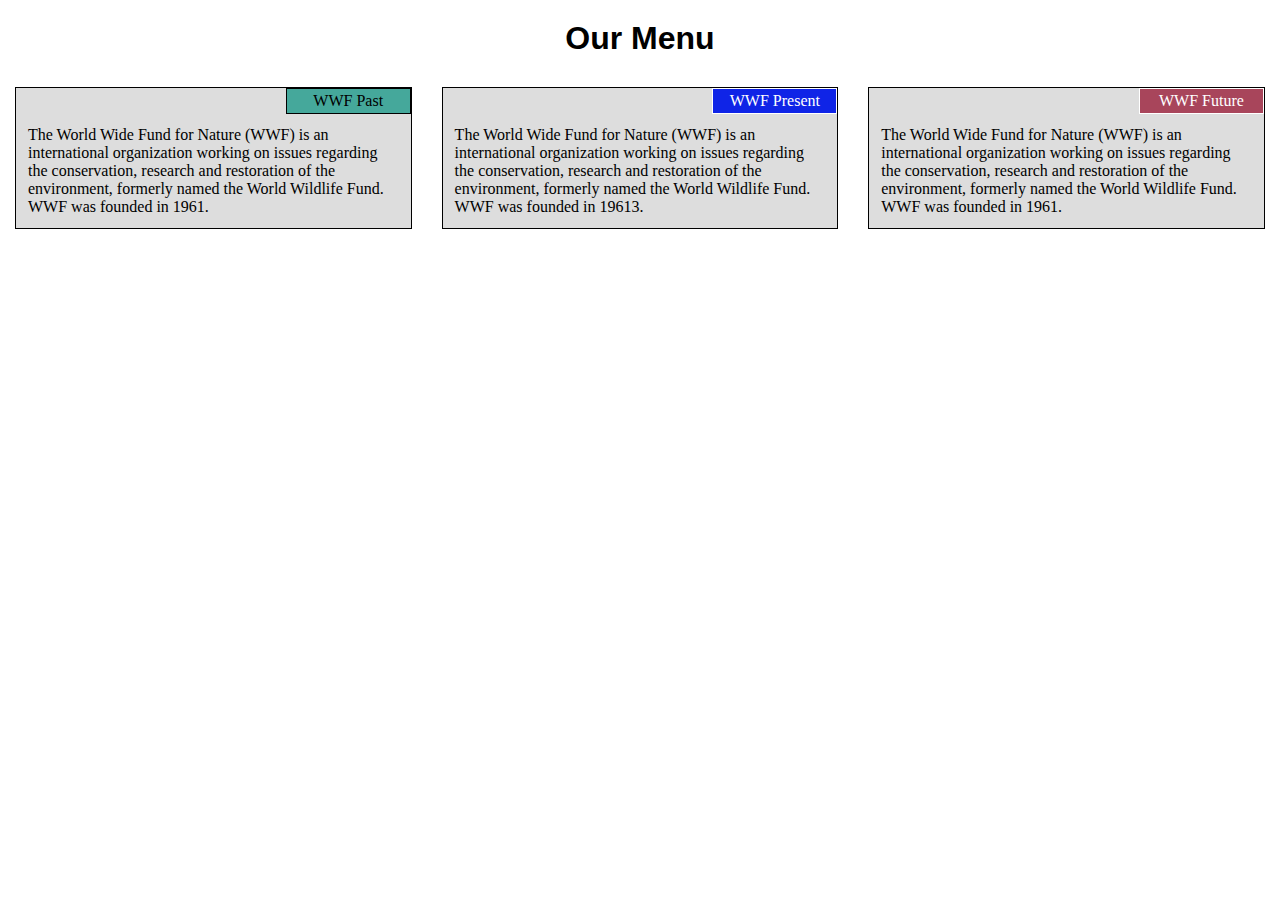
<file: module2-solution/index.html>
<!DOCTYPE html>
<html lang="en">

<head>
    <meta charset="UTF-8">
    <meta http-equiv="X-UA-Compatible" content="IE=edge">
    <meta name="viewport" content="width=device-width, initial-scale=1.0">
    <link rel="stylesheet" href="css/style.css">
    <title>Assignment Solution for Module 2</title>
</head>

<body>
    <h1>Our Menu</h1>
    <div class="row">
        <div class="col-lg-4 col-md-6 col-sm-12">
            <div id="box">
                <section>
                    <section id="title1">WWF Past</section>
                    <section id="p">The World Wide Fund for Nature (WWF) is an international organization working on issues regarding the conservation, research and restoration of the environment, formerly named the World Wildlife Fund. WWF was founded in 1961.</section>
                </section>
            </div>
        </div>
        <div class="col-lg-4 col-md-6 col-sm-12">
            <div id="box">
                <section>
                    <section id="title2">WWF Present</section>
                    <section id="p">The World Wide Fund for Nature (WWF) is an international organization working on issues regarding the conservation, research and restoration of the environment, formerly named the World Wildlife Fund. WWF was founded in 19613.</section>
                </section>
            </div>
        </div>
        <div class="col-lg-4 col-md-12 col-sm-12">
            <div id="box">
                <section>
                    <section id="title3">WWF Future</section>
                    <section id="p">The World Wide Fund for Nature (WWF) is an international organization working on issues regarding the conservation, research and restoration of the environment, formerly named the World Wildlife Fund. WWF was founded in 1961.</section>
                </section>
            </div>
        </div>

    </div>
</body>

</html>
</file>
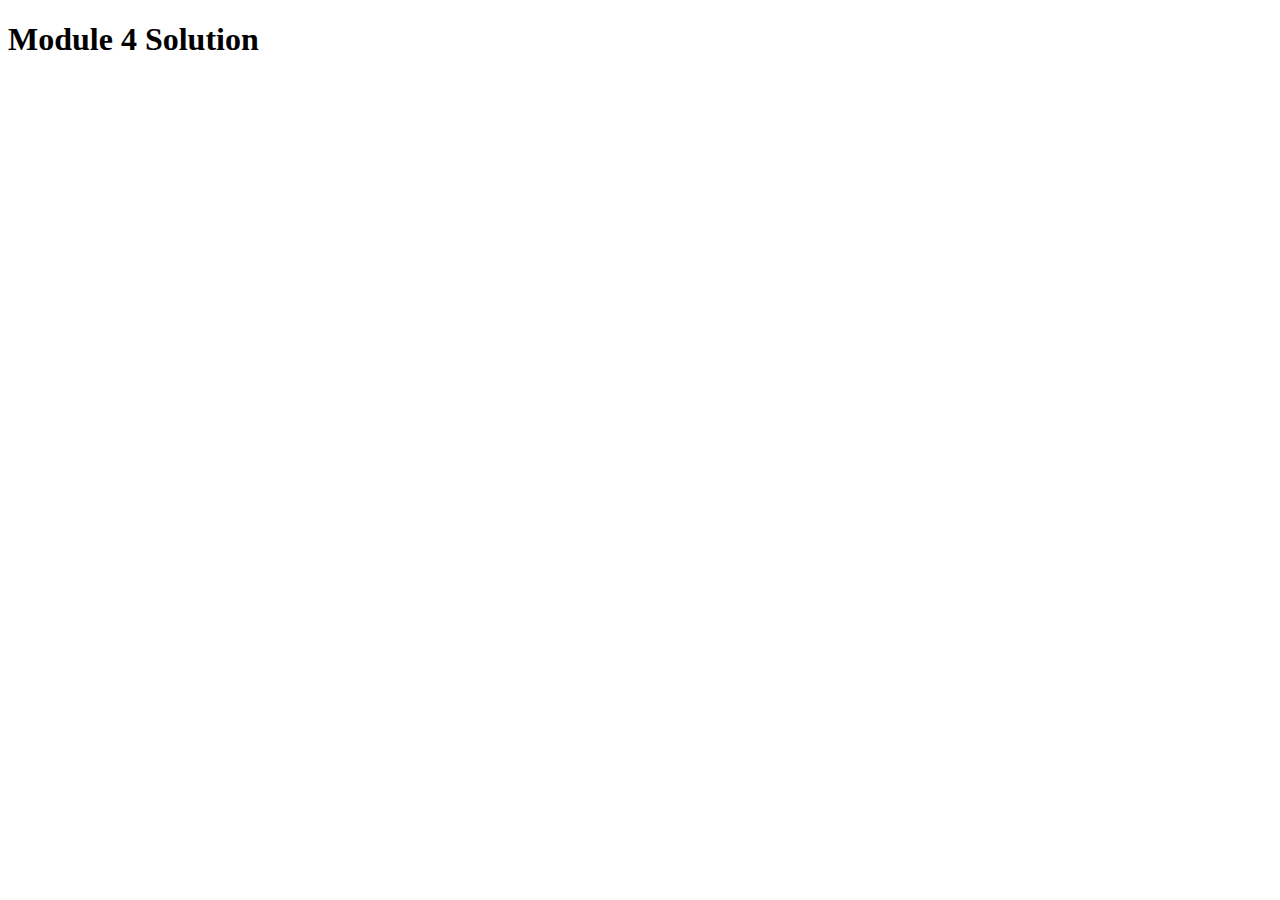
<file: module4-solution/index.html>
<!DOCTYPE html>
<html>

<head>
    <meta charset="utf-8">
    <title>Module 4 Solution</title>
    <script src="SpeakHello.js"></script>
    <script src="SpeakGoodBye.js"></script>
    <script src="script.js"></script>
</head>

<body>
    <h1>Module 4 Solution</h1>
</body>

</html>
</file>
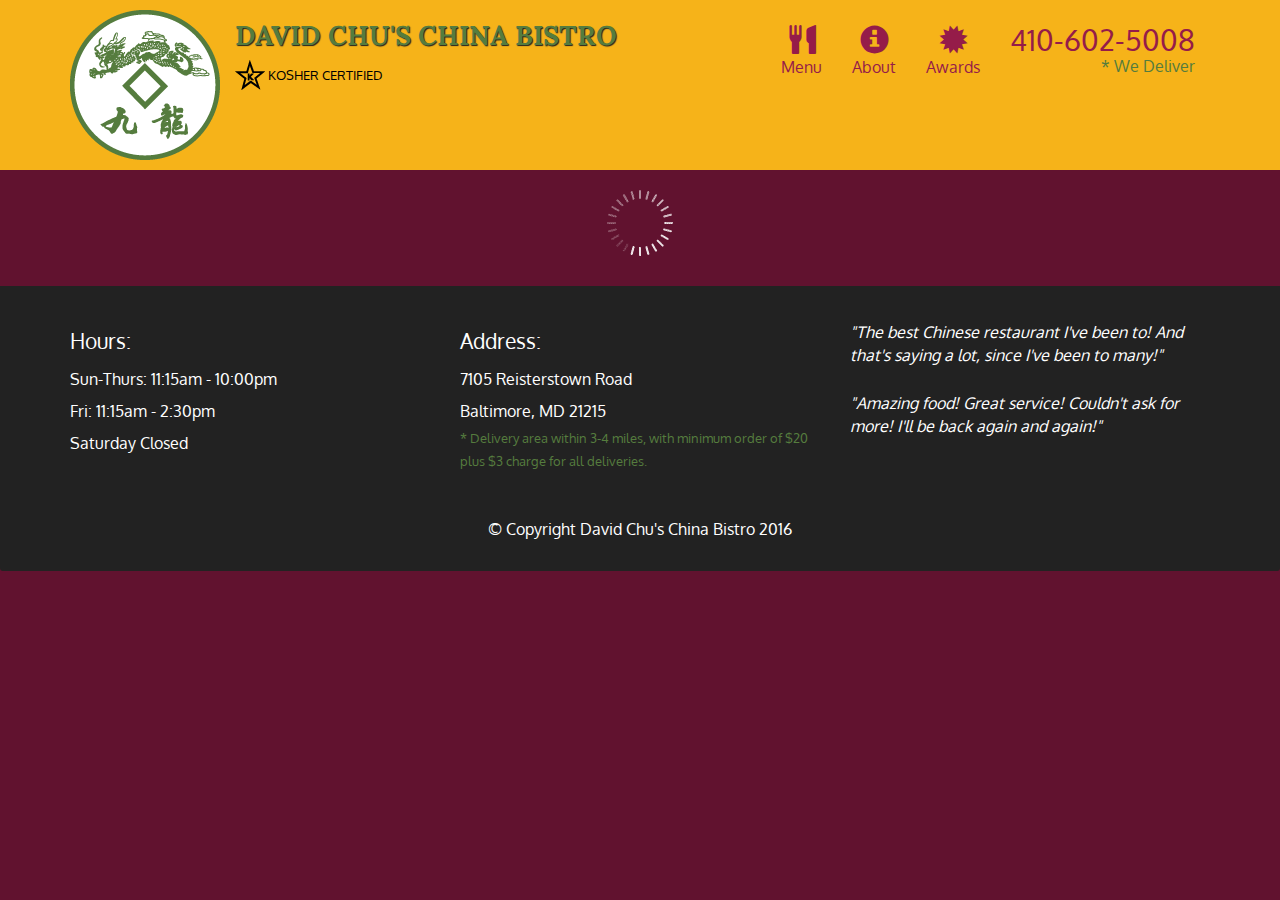
<file: module5-solution/index.html>
<!doctype html>
<html lang="en">
  <head>
    <meta charset="utf-8">
    <meta http-equiv="X-UA-Compatible" content="IE=edge">
    <meta name="viewport" content="width=device-width, initial-scale=1">
    <title>David Chu's China Bistro</title>
    <link rel="stylesheet" href="css/bootstrap.min.css">
    <link rel="stylesheet" href="css/styles.css">
    <link href='https://fonts.googleapis.com/css?family=Oxygen:400,300,700' rel='stylesheet' type='text/css'>
    <link href='https://fonts.googleapis.com/css?family=Lora' rel='stylesheet' type='text/css'>
  </head>
<body>
  <header>
    <nav id="header-nav" class="navbar navbar-default">
      <div class="container">
        <div class="navbar-header">
          <a href="index.html" class="pull-left visible-md visible-lg">
            <div id="logo-img" alt="Logo image"></div>
          </a>

          <div class="navbar-brand">
            <a href="index.html"><h1>David Chu's China Bistro</h1></a>
            <p>
              <img src="images/star-k-logo.png" alt="Kosher certification">
              <span>Kosher Certified</span>
            </p>
          </div>

          <button id="navbarToggle" type="button" class="navbar-toggle collapsed" data-toggle="collapse" data-target="#collapsable-nav" aria-expanded="false">
            <span class="sr-only">Toggle navigation</span>
            <span class="icon-bar"></span>
            <span class="icon-bar"></span>
            <span class="icon-bar"></span>
          </button>
        </div>
        
        <div id="collapsable-nav" class="collapse navbar-collapse">
           <ul id="nav-list" class="nav navbar-nav navbar-right">
            <li id="navHomeButton" class="visible-xs active">
              <a href="index.html">
                <span class="glyphicon glyphicon-home"></span> Home</a>
            </li>
            <li id="navMenuButton">
              <a href="#" onclick="$dc.loadMenuCategories();">
                <span class="glyphicon glyphicon-cutlery"></span><br class="hidden-xs"> Menu</a>
            </li>
            <li>
              <a href="#">
                <span class="glyphicon glyphicon-info-sign"></span><br class="hidden-xs"> About</a>
            </li>
            <li>
              <a href="#">
                <span class="glyphicon glyphicon-certificate"></span><br class="hidden-xs"> Awards</a>
            </li>
            <li id="phone" class="hidden-xs">
              <a href="tel:410-602-5008">
                <span>410-602-5008</span></a><div>* We Deliver</div>
            </li>
          </ul><!-- #nav-list -->
        </div><!-- .collapse .navbar-collapse -->
      </div><!-- .container -->
    </nav><!-- #header-nav -->
  </header>

  <div id="call-btn" class="visible-xs">
    <a class="btn" href="tel:410-602-5008">
    <span class="glyphicon glyphicon-earphone"></span>
    410-602-5008
    </a>
  </div>
  <div id="xs-deliver" class="text-center visible-xs">* We Deliver</div>

  <div id="main-content" class="container"></div>

  <footer class="panel-footer">
    <div class="container">
      <div class="row">
        <section id="hours" class="col-sm-4">
          <span>Hours:</span><br>
          Sun-Thurs: 11:15am - 10:00pm<br>
          Fri: 11:15am - 2:30pm<br>
          Saturday Closed
          <hr class="visible-xs">
        </section>
        <section id="address" class="col-sm-4">
          <span>Address:</span><br>
          7105 Reisterstown Road<br>
          Baltimore, MD 21215
          <p>* Delivery area within 3-4 miles, with minimum order of $20 plus $3 charge for all deliveries.</p>
          <hr class="visible-xs">
        </section>
        <section id="testimonials" class="col-sm-4">
          <p>"The best Chinese restaurant I've been to! And that's saying a lot, since I've been to many!"</p>
          <p>"Amazing food! Great service! Couldn't ask for more! I'll be back again and again!"</p>
        </section>
      </div>
      <div class="text-center">&copy; Copyright David Chu's China Bistro 2016</div>
    </div>
  </footer>

  <!-- jQuery (Bootstrap JS plugins depend on it) -->
  <script src="js/jquery-2.1.4.min.js"></script>
  <script src="js/bootstrap.min.js"></script>
  <script src="js/ajax-utils.js"></script>
  <script src="js/script.js"></script>
</body>
</html>
</file>
<file: module2-solution/css/style.css>
* {
    box-sizing: border-box;
    margin: 0;
    padding: 0;
}

h1 {
    margin-bottom: 15px;
    font-family: Helvetica;
    text-align: center;
    position: relative;
    top: 20px;
}

#p {
    overflow: auto;
    font-family: Calibri;
    color: black;
    padding: 2px;
}

#title1 {
    text-align: center;
    margin-right: 100px;
    margin-left: 40%;
    background-color: #45a89b;
    border: 1px solid;
    position: relative;
    padding-top: 3px;
    padding-bottom: 3px;
    left: 110px;
    bottom: 10px;
}

#title2 {
    text-align: center;
    margin-right: 100px;
    margin-left: 40%;
    background-color: #0f24e7;
    color: white;
    border: 1px solid;
    position: relative;
    padding-top: 3px;
    padding-bottom: 3px;
    left: 110px;
    bottom: 10px;
}

#title3 {
    text-align: center;
    margin-right: 100px;
    margin-left: 40%;
    background-color: #a8455b;
    color: white;
    border: 1px solid;
    position: relative;
    padding-top: 3px;
    padding-bottom: 3px;
    left: 110px;
    bottom: 10px;
}

#box {
    overflow: auto;
    width: auto;
    height: auto;
    padding: 10px;
    margin: 15px;
    border: 1px solid black;
    background-color: #7474743f;
}


/* Simple Responsive Framework. */

.row {
    width: 100%;
    position: relative;
    top: 20px;
}


/********** For Large Devices **********/

@media (min-width: 992px) {
    .col-lg-1,
    .col-lg-2,
    .col-lg-3,
    .col-lg-4,
    .col-lg-5,
    .col-lg-6,
    .col-lg-7,
    .col-lg-8,
    .col-lg-9,
    .col-lg-10,
    .col-lg-11,
    .col-lg-12 {
        float: left;
        position: relative;
    }
    .col-lg-1 {
        width: 8.33%;
    }
    .col-lg-2 {
        width: 16.66%;
    }
    .col-lg-3 {
        width: 25%;
    }
    .col-lg-4 {
        width: 33.33%;
    }
    .col-lg-5 {
        width: 41.66%;
    }
    .col-lg-6 {
        width: 50%;
    }
    .col-lg-7 {
        width: 58.33%;
    }
    .col-lg-8 {
        width: 66.66%;
    }
    .col-lg-9 {
        width: 74.99%;
    }
    .col-lg-10 {
        width: 83.33%;
    }
    .col-lg-11 {
        width: 91.66%;
    }
    .col-lg-12 {
        width: 100%;
    }
}


/********** For Medium Devices **********/

@media (min-width: 768px) and (max-width: 991px) {
    .col-md-1,
    .col-md-2,
    .col-md-3,
    .col-md-4,
    .col-md-5,
    .col-md-6,
    .col-md-7,
    .col-md-8,
    .col-md-9,
    .col-md-10,
    .col-md-11,
    .col-md-12 {
        float: left;
        position: relative;
    }
    .col-md-1 {
        width: 8.33%;
    }
    .col-md-2 {
        width: 16.66%;
    }
    .col-md-3 {
        width: 25%;
    }
    .col-md-4 {
        width: 33.33%;
    }
    .col-md-5 {
        width: 41.66%;
    }
    .col-md-6 {
        width: 50%;
    }
    .col-md-7 {
        width: 58.33%;
    }
    .col-md-8 {
        width: 66.66%;
    }
    .col-md-9 {
        width: 74.99%;
    }
    .col-md-10 {
        width: 83.33%;
    }
    .col-md-11 {
        width: 91.66%;
    }
    .col-md-12 {
        width: 100%;
    }
}


/********** For Small Devices **********/

@media (max-width: 767px) {
    .col-sm-1,
    .col-sm-2,
    .col-sm-3,
    .col-sm-4,
    .col-sm-5,
    .col-sm-6,
    .col-sm-7,
    .col-sm-8,
    .col-sm-9,
    .col-sm-10,
    .col-sm-11,
    .col-sm-12 {
        float: left;
        position: relative;
    }
    .col-sm-1 {
        width: 8.33%;
    }
    .col-sm-2 {
        width: 16.66%;
    }
    .col-sm-3 {
        width: 25%;
    }
    .col-sm-4 {
        width: 33.33%;
    }
    .col-sm-5 {
        width: 41.66%;
    }
    .col-sm-6 {
        width: 50%;
    }
    .col-sm-7 {
        width: 58.33%;
    }
    .col-sm-8 {
        width: 66.66%;
    }
    .col-sm-9 {
        width: 74.99%;
    }
    .col-sm-10 {
        width: 83.33%;
    }
    .col-sm-11 {
        width: 91.66%;
    }
    .col-sm-12 {
        width: 100%;
    }
}
</file>
<file: module5-solution/css/styles.css>
body {
  font-size: 16px;
  color: #fff;
  background-color: #61122f;
  font-family: 'Oxygen', sans-serif;
}

/** HEADER **/
#header-nav {
  background-color: #f6b319;
  border-radius: 0;
  border: 0;
}

#logo-img {
  background: url('../images/restaurant-logo_large.png') no-repeat;
  width: 150px;
  height: 150px;
  margin: 10px 15px 10px 0;
}

.navbar-brand {
  padding-top: 25px;
}
.navbar-brand h1 { /* Restaurant name */
  font-family: 'Lora', serif;
  color: #557c3e;
  font-size: 1.5em;
  text-transform: uppercase;
  font-weight: bold;
  text-shadow: 1px 1px 1px #222;
  margin-top: 0;
  margin-bottom: 0;
  line-height: .75;
}
.navbar-brand a:hover, .navbar-brand a:focus {
  text-decoration: none;
}
.navbar-brand p { /* Kosher cert */
  color: #000;
  text-transform: uppercase;
  font-size: .7em;
  margin-top: 15px;
}
.navbar-brand p span { /* Star-K */
  vertical-align: middle;
}

#nav-list {
  margin-top: 10px;
}
#nav-list a {
  color: #951C49;
  text-align: center;
}
#nav-list a:hover {
  background: #E7E7E7;
}
#nav-list a span {
  font-size: 1.8em;
}

#phone {
  margin-top: 5px;
}
#phone a { /* Phone number */
  text-align: right;
  padding-bottom: 0;
}
#phone div { /* We Deliver */
  color: #557c3e;
  text-align: right;
  padding-right: 15px;
}

.navbar-header button.navbar-toggle, .navbar-header .icon-bar {
  border: 1px solid #61122f;
}
.navbar-header button.navbar-toggle {
  clear: both;
  margin-top: -30px;
}
/* END HEADER */

/* FOOTER */
.panel-footer {
  margin-top: 30px;
  padding-top: 35px;
  padding-bottom: 30px;
  background-color: #222;
  border-top: 0;
}
.panel-footer div.row {
  margin-bottom: 35px;
}
#hours, #address {
  line-height: 2;
}
#hours > span, #address > span {
  font-size: 1.3em;
}
#address p {
  color: #557c3e;
  font-size: .8em;
  line-height: 1.8;
}
#testimonials {
  font-style: italic;
}
#testimonials p:nth-child(2) {
  margin-top: 25px;
}
/* END FOOTER */



/* HOME PAGE */
.container .jumbotron {
  box-shadow: 0 0 50px #3F0C1F;
  border: 2px solid #3F0C1F;
}

#menu-tile, #specials-tile, #map-tile {
  height: 250px;
  width: 100%;
  margin-bottom: 15px;
  position: relative;
  border: 2px solid #3F0C1F;
  overflow: hidden;
}
#menu-tile:hover, #specials-tile:hover, #map-tile:hover {
  box-shadow: 0 1px 5px 1px #cccccc;
}
#menu-tile {
  background: url('../images/menu-tile.jpg') no-repeat;
  background-position: center;
}
#specials-tile {
  background: url('../images/specials-tile.jpg') no-repeat;
  background-position: center;
}
#menu-tile span, #specials-tile span, #map-tile span {
  position: absolute;
  bottom: 0;
  right: 0;
  width: 100%;
  text-align: center;
  font-size: 1.6em;
  text-transform: uppercase;
  background-color: #000;
  color: #fff;
  opacity: .8;
}
/* END HOME PAGE */

/* MENU CATEGORIES PAGE */
.category-tile { 
  position: relative;
  border: 2px solid #3F0C1F;
  overflow: hidden;
  width: 200px;
  height: 200px;
  margin: 0 auto 15px;
}
.category-tile span {
  position: absolute;
  bottom: 0;
  right: 0;
  width: 100%;
  text-align: center;
  font-size: 1.2em;
  text-transform: uppercase;
  background-color: #000;
  color: #fff;
  opacity: .8;
}
.category-tile:hover {
  box-shadow: 0 1px 5px 1px #cccccc;
}

#menu-categories-title + div {
  margin-bottom: 50px;
}
/* END MENU CATEGORIES PAGE */

/* SINGLE CATEGORY PAGE */
.menu-item-tile {
  margin-bottom: 25px;
}
.menu-item-tile hr {
  width: 80%;
}
.menu-item-tile .menu-item-price {
  font-size: 1.1em;
  text-align: right;
  margin-top: -15px;
  margin-right: -15px;
}
.menu-item-tile .menu-item-price span {
  font-size: .6em;
}
.menu-item-photo {
  position: relative;
  border: 2px solid #3F0C1F; 
  overflow: hidden;
  padding: 0;
  margin-right: -15px;
  margin-left: auto;
  margin-bottom: 20px;
  max-width: 250px;
}
.menu-item-photo div {
  position: absolute;
  bottom: 0;
  right: 0;
  width: 80px;
  background-color: #557c3e;
  text-align: center;
}
.menu-item-description {
  padding-right: 30px;
}
h3.menu-item-title {
  margin: 0 0 10px;
}
.menu-item-details {
  font-size: .9em;
  font-style: italic;
}
/* END SINGLE CATEGORY PAGE */


/********** Large devices only **********/
@media (min-width: 1200px) {
  .container .jumbotron {
    background: url('../images/jumbotron_1200.jpg') no-repeat;
    height: 675px;
  }
}

/********** Medium devices only **********/
@media (min-width: 992px) and (max-width: 1199px) {
  /* Header */
  #logo-img {
    background: url('../images/restaurant-logo_medium.png') no-repeat;
    width: 100px;
    height: 100px;
    margin: 5px 5px 5px 0;
  }
  /* End Header */

  /* Home Page */
  .container .jumbotron {
    background: url('../images/jumbotron_992.jpg') no-repeat;
    height: 558px;
  }
  /* End Home Page */
}

/********** Small devices only **********/
@media (min-width: 768px) and (max-width: 991px) {
  /* Home Page */
  .container .jumbotron {
    background: url('../images/jumbotron_768.jpg') no-repeat;
    height: 432px;
  }
  /* End Home Page */
}

/********** Extra small devices only **********/
@media (max-width: 767px) {
  /* Header */
  .navbar-brand {
    padding-top: 10px;
    height: 80px;
  }
  .navbar-brand h1 { /* Restaurant name */
    padding-top: 10px;
    font-size: 5vw; /* 1vw = 1% of viewport width */
  }
  .navbar-brand p { /* Kosher cert */
    font-size: .6em;
    margin-top: 12px;
  }
  .navbar-brand p img { /* Star-K */
    height: 20px;
  }

  #collapsable-nav a { /* Collapsed nav menu text */
    font-size: 1.2em;
  }
  #collapsable-nav a span { /* Collapsed nav menu glyph */
    font-size: 1em;
    margin-right: 5px;
  }

  #call-btn > a {
    font-size: 1.5em;
    display: block;
    margin: 0 20px;
    padding: 10px;
    border: 2px solid #fff;
    background-color: #f6b319;
    color: #951c49;
  }
  #xs-deliver {
    margin-top: 5px;
    font-size: .7em;
    letter-spacing: .1em;
    text-transform: uppercase;
  }
  /* End Header */

  /* Footer */
  .panel-footer section {
    margin-bottom: 30px;
    text-align: center;
  }
  .panel-footer section:nth-child(3) {
    margin-bottom: 0; /* margin already exists on the whole row */
  }
  .panel-footer section hr {
    width: 50%;
  }
  /* End Footer */

  /* Home Page */
  .container .jumbotron {
    margin-top: 30px;
    padding: 0;
  }
  #menu-tile, #specials-tile {
    width: 360px;
    margin: 0 auto 15px;
  }

  .menu-item-photo {
    margin-right: auto;
  }
  .menu-item-tile .menu-item-price {
    text-align: center;
  }
  .menu-item-description {
    text-align: center;;
  }
}


/********** Super extra small devices Only :-) (e.g., iPhone 4) **********/
@media (max-width: 479px) {
  /* Header */
  .navbar-brand h1 { /* Restaurant name */
    padding-top: 5px;
    font-size: 6vw;
  }
  /* End Header */
  
  /* Home page */
  #menu-tile, #specials-tile {
    width: 280px;
    margin: 0 auto 15px;
  }

  .col-xxs-12 {
    position: relative;
    min-height: 1px;
    padding-right: 15px;
    padding-left: 15px;
    float: left;
    width: 100%;
  }
}
</file>
